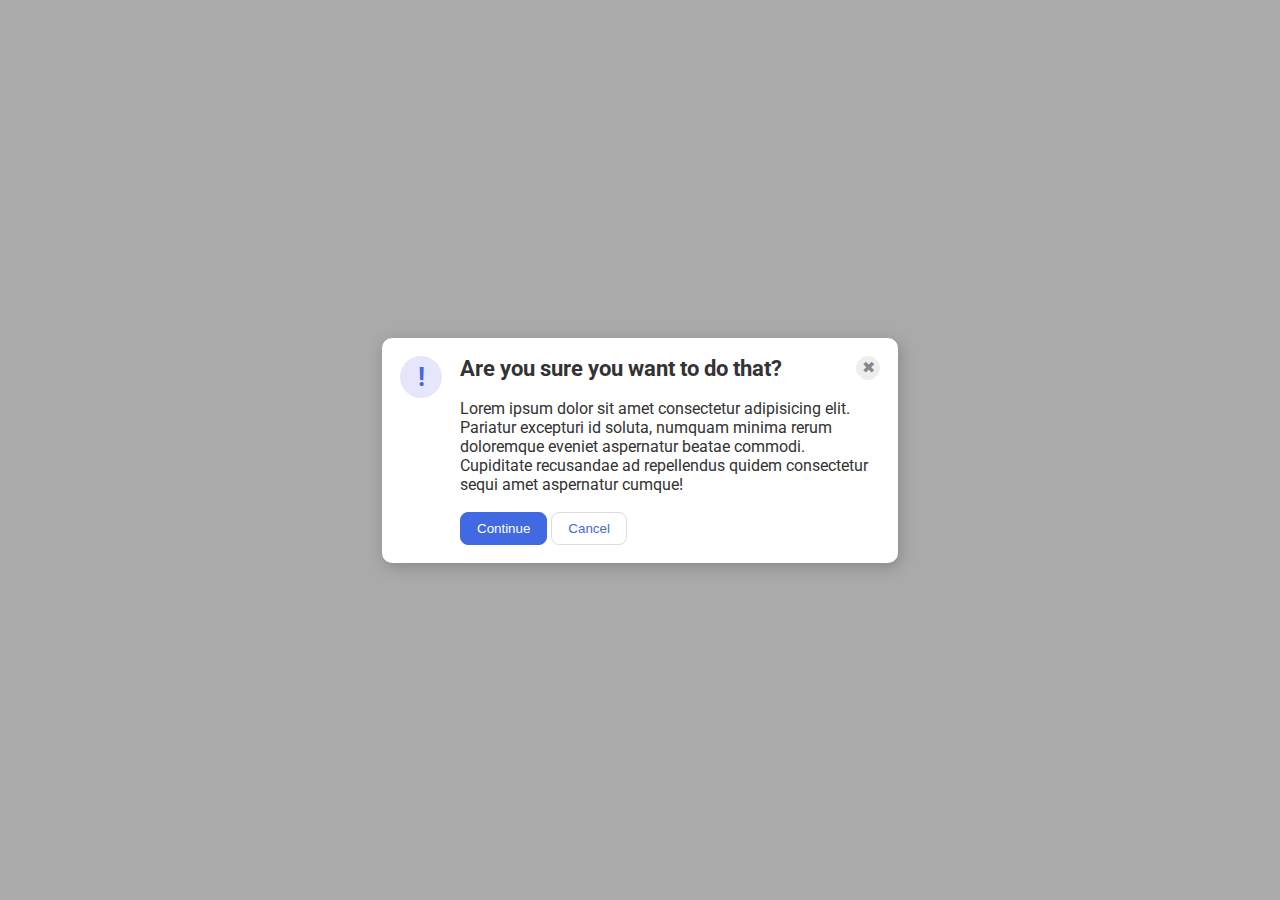
<file: flex/05-flex-modal/index.html>
<!DOCTYPE html>
<html lang="en">
  <head>
    <meta charset="UTF-8">
    <meta http-equiv="X-UA-Compatible" content="IE=edge">
    <meta name="viewport" content="width=device-width, initial-scale=1.0">
    <link rel="stylesheet" href="style.css">
    <title>Modal</title>
  </head>
  <body>
    <div class="modal">
      <div class="icon">!</div>
      <div class="flex-column">
        <div class="flex-header">
          <div class="header">Are you sure you want to do that?</div>
          <button class="close-button">✖</button>
        </div>
        <div class="text">Lorem ipsum dolor sit amet consectetur adipisicing elit. Pariatur excepturi id soluta, numquam minima rerum doloremque eveniet aspernatur beatae commodi. Cupiditate recusandae ad repellendus quidem consectetur sequi amet aspernatur cumque!</div>
        <div>
          <button class="continue">Continue</button>
          <button class="cancel">Cancel</button>
        </div>
      </div>
    </div>
  </body>
</html>
</file>
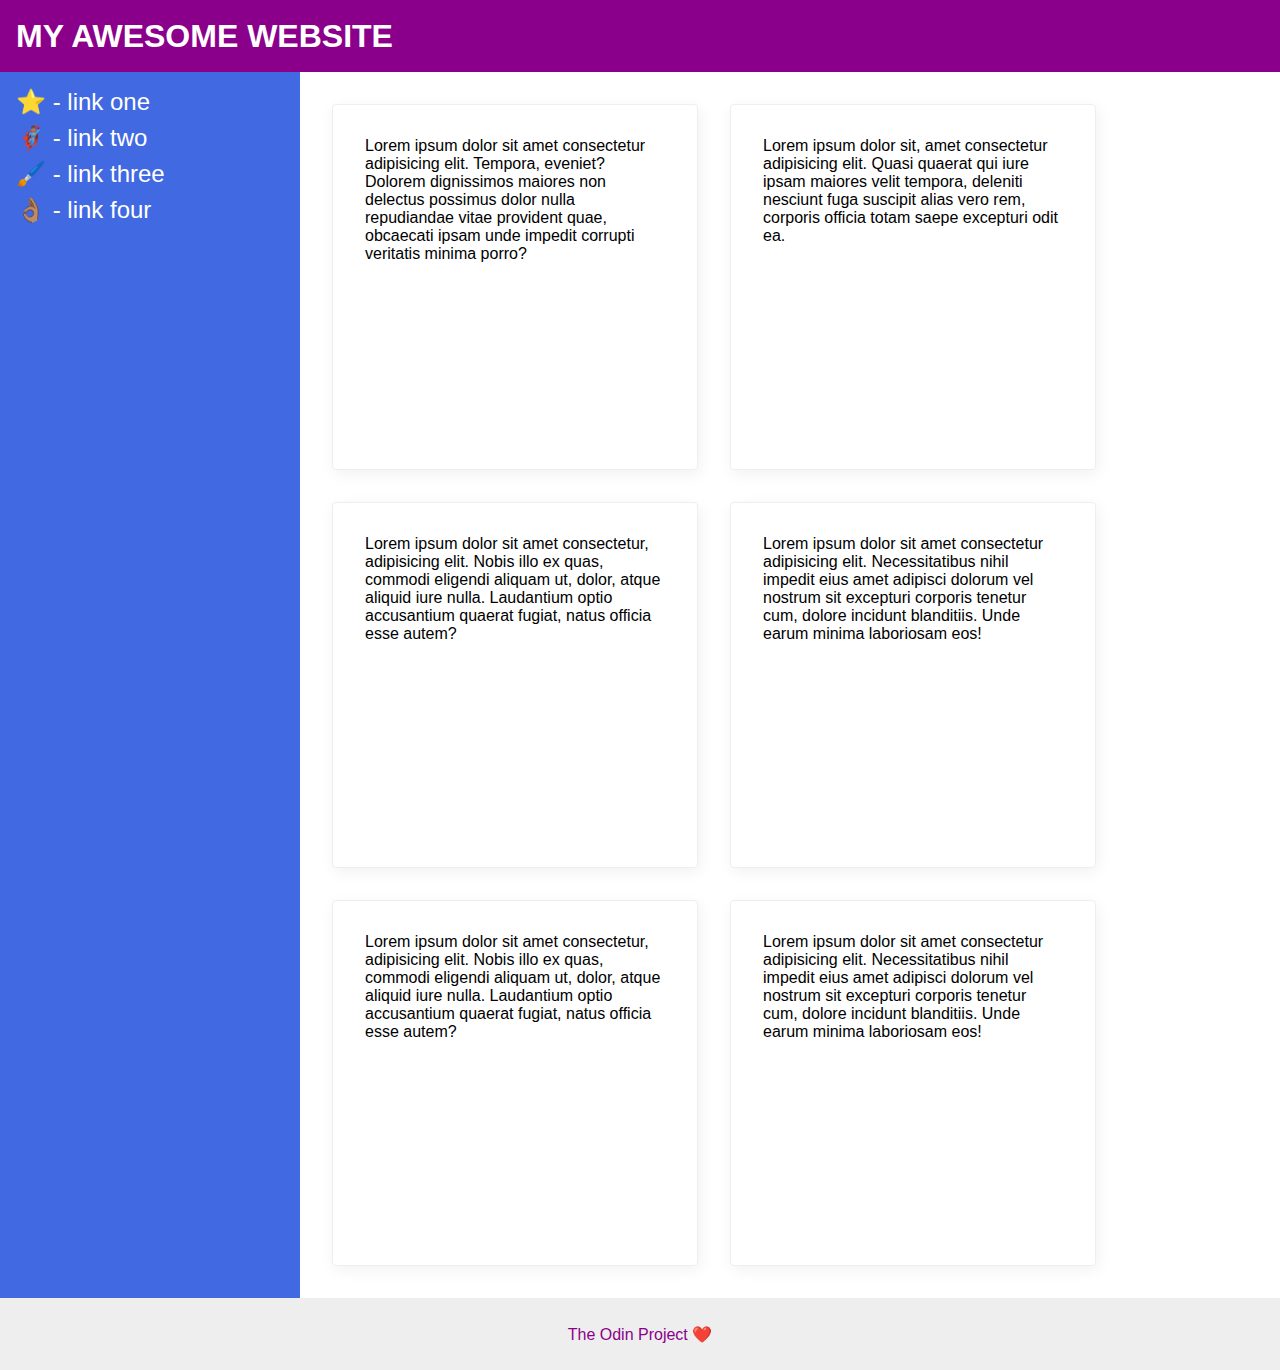
<file: flex/07-flex-layout-2/index.html>
<!DOCTYPE html>
<html lang="en">
  <head>
    <meta charset="UTF-8">
    <meta http-equiv="X-UA-Compatible" content="IE=edge">
    <meta name="viewport" content="width=device-width, initial-scale=1.0">
    <title>The Holy Grail</title>
    <link rel="stylesheet" href="style.css">
  </head>
  <body>
    <div class="header">
      MY AWESOME WEBSITE
    </div>
    
    <div class="container">
      <div class="sidebar">
        <ul>
          <li><a href="#">⭐ - link one</a></li>
          <li><a href="#">🦸🏽‍♂️ - link two</a></li>
          <li><a href="#">🖌️ - link three</a></li>
          <li><a href="#">👌🏽 - link four</a></li>
        </ul>
      </div>

      <div class="cards">
        <div class="card">Lorem ipsum dolor sit amet consectetur adipisicing elit. Tempora, eveniet? Dolorem dignissimos maiores non delectus possimus dolor nulla repudiandae vitae provident quae, obcaecati ipsam unde impedit corrupti veritatis minima porro?</div>
        <div class="card">Lorem ipsum dolor sit, amet consectetur adipisicing elit. Quasi quaerat qui iure ipsam maiores velit tempora, deleniti nesciunt fuga suscipit alias vero rem, corporis officia totam saepe excepturi odit ea.</div>
        <div class="card">Lorem ipsum dolor sit amet consectetur, adipisicing elit. Nobis illo ex quas, commodi eligendi aliquam ut, dolor, atque aliquid iure nulla. Laudantium optio accusantium quaerat fugiat, natus officia esse autem?</div>
        <div class="card">Lorem ipsum dolor sit amet consectetur adipisicing elit. Necessitatibus nihil impedit eius amet adipisci dolorum vel nostrum sit excepturi corporis tenetur cum, dolore incidunt blanditiis. Unde earum minima laboriosam eos!</div>
        <div class="card">Lorem ipsum dolor sit amet consectetur, adipisicing elit. Nobis illo ex quas, commodi eligendi aliquam ut, dolor, atque aliquid iure nulla. Laudantium optio accusantium quaerat fugiat, natus officia esse autem?</div>
        <div class="card">Lorem ipsum dolor sit amet consectetur adipisicing elit. Necessitatibus nihil impedit eius amet adipisci dolorum vel nostrum sit excepturi corporis tenetur cum, dolore incidunt blanditiis. Unde earum minima laboriosam eos!</div>
      </div>
    </div>

    <div class="footer">
      The Odin Project ❤️
    </div>
  </body>
</html>
</file>
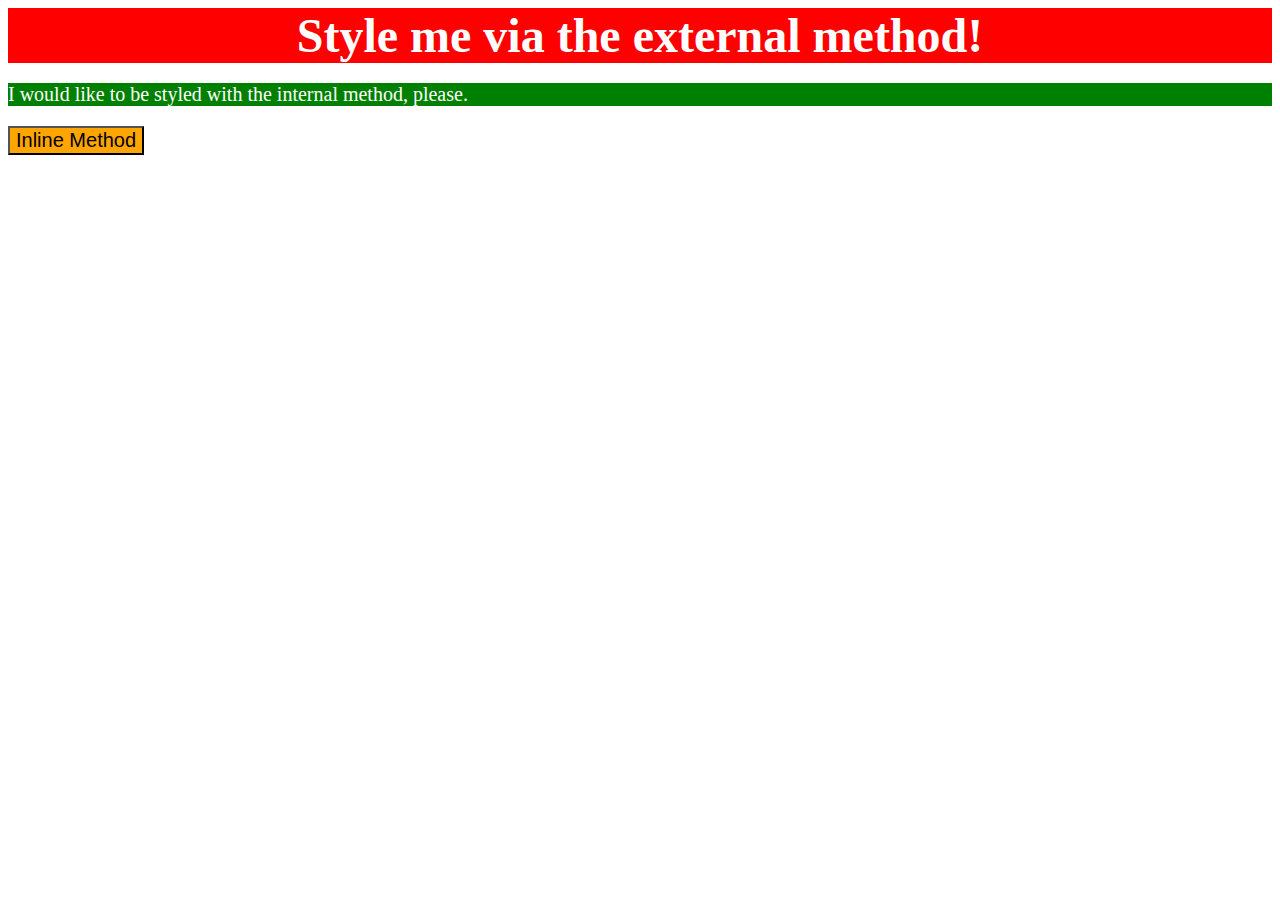
<file: foundations/01-css-methods/index.html>
<!DOCTYPE html>
<html lang="en">
  <head>
    <meta charset="UTF-8">
    <meta http-equiv="X-UA-Compatible" content="IE=edge">
    <meta name="viewport" content="width=device-width, initial-scale=1.0">
    <link rel="stylesheet" href="./style.css">
    <title>Methods for Adding CSS</title>
    <style>
      p {
        background-color: green;
        color: white;
        font-size: 20px;
      }
    </style>
  </head>
  <body>
    <div>Style me via the external method!</div>
    <p>I would like to be styled with the internal method, please.</p>
    <button style="background-color: orange;font-size: 20px;">Inline Method</button>
  </body>
</html>
</file>
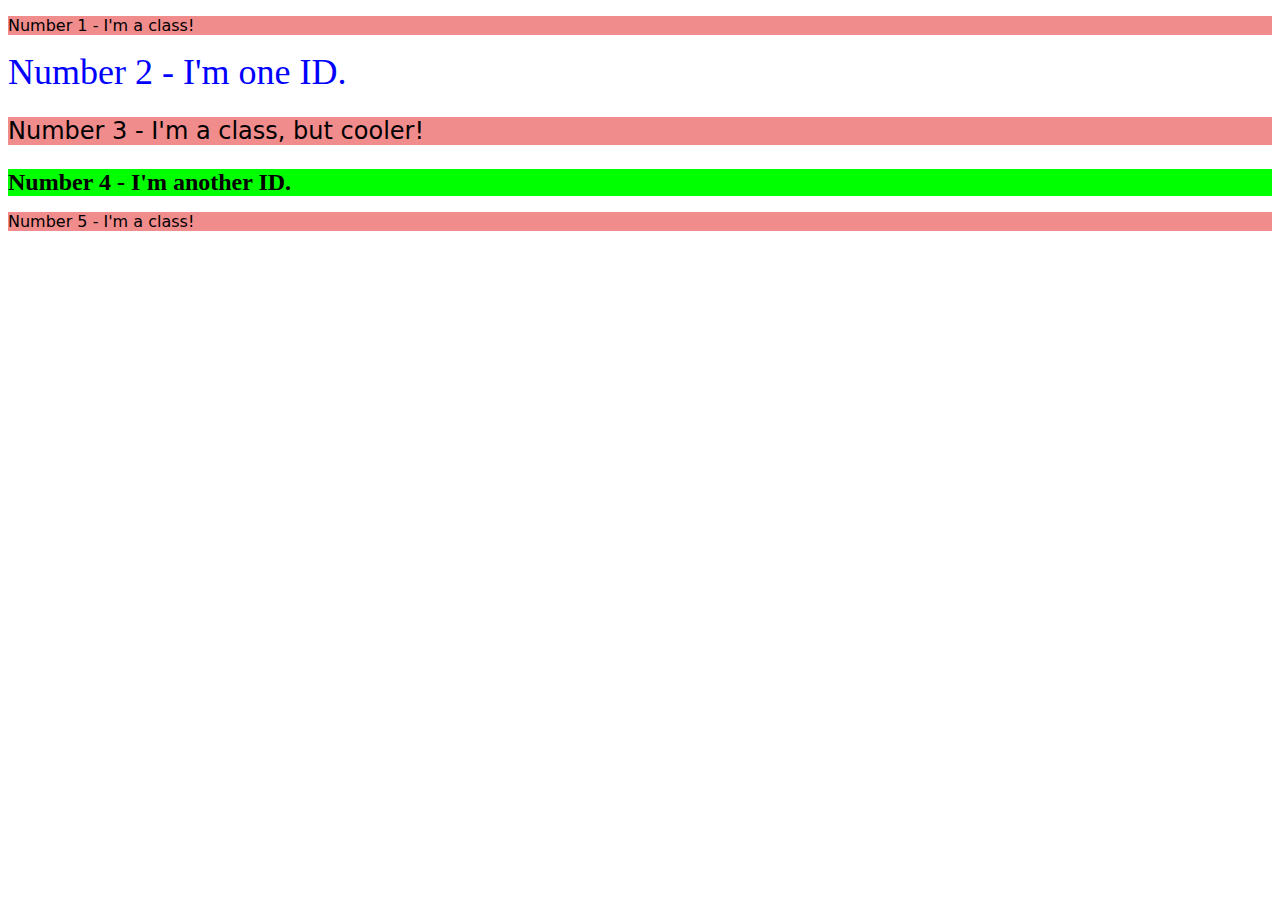
<file: foundations/02-class-id-selectors/index.html>
<!DOCTYPE html>
<html lang="en">
  <head>
    <meta charset="UTF-8">
    <meta http-equiv="X-UA-Compatible" content="IE=edge">
    <meta name="viewport" content="width=device-width, initial-scale=1.0">
    <title>Class and ID Selectors</title>
    <link rel="stylesheet" href="style.css">
  </head>
  <body>
    <p class="odd">Number 1 - I'm a class!</p>
    <div id="second">Number 2 - I'm one ID.</div>
    <p class="odd element-font-size">Number 3 - I'm a class, but cooler!</p>
    <div class="element-font-size" id="fourth">Number 4 - I'm another ID.</div>
    <p class="odd">Number 5 - I'm a class!</p>
  </body>
</html>
</file>
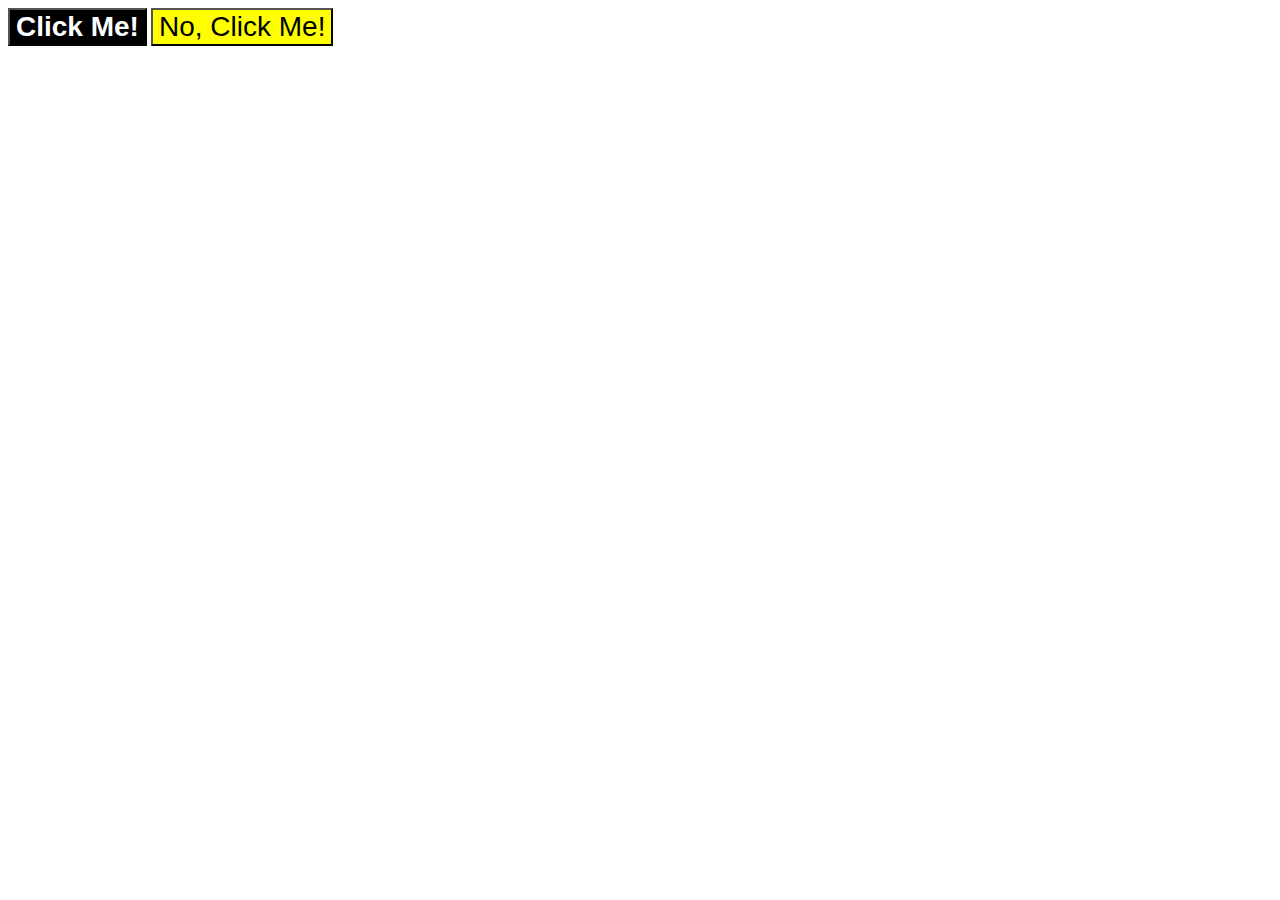
<file: foundations/03-grouping-selectors/index.html>
<!DOCTYPE html>
<html lang="en">
  <head>
    <meta charset="UTF-8">
    <meta http-equiv="X-UA-Compatible" content="IE=edge">
    <meta name="viewport" content="width=device-width, initial-scale=1.0">
    <title>Grouping Selectors</title>
    <link rel="stylesheet" href="style.css">
  </head>
  <body>
    <button class="button-1">Click Me!</button>
    <button class="button-2">No, Click Me!</button>
  </body>
</html>
</file>
<file: flex/05-flex-modal/style.css>
@import url('https://fonts.googleapis.com/css2?family=Roboto:wght@400;700&display=swap');

html, body {
  height: 100%;
}

body {
  font-family: Roboto, sans-serif;
  margin: 0;
  background: #aaa;
  color: #333;
  /* I'll give you this one for free lol */
  display: flex;
  align-items: center;
  justify-content: center;
}

.modal {
  display: flex;
  padding: 18px;
  gap: 18px;
  background: white;
  width: 480px;
  border-radius: 10px;
  box-shadow: 2px 4px 16px rgba(0,0,0,.2);
}

.flex-column {
  display: flex;
  flex-direction: column;
  gap: 18px;
}

.flex-header {
  display: flex;
}

.header {
  font-size: 22px;
  font-weight: bold;
  flex: 1;
}

.icon {
  color: royalblue;
  font-size: 26px;
  font-weight: 700;
  background: lavender;
  width: 42px;
  height: 42px;
  border-radius: 50%;
  display: flex;
  flex: 1 0 auto;
  flex-direction: column;
  align-items: center;
  justify-content: center;
}

.close-button {
  background: #eee;
  border-radius: 50%;
  color: #888;
  font-weight: 400;
  font-size: 16px;
  height: 24px;
  width: 24px;
  display: flex;
  align-items: center;
  justify-content: center;
  border: 1px solid #eee;
  padding: 0;
}

button {
  cursor: pointer;
  padding: 8px 16px;
  border-radius: 8px;
}

button.continue {
  background: royalblue;
  border: 1px solid royalblue;
  color: white;
}

button.cancel {
  background: white;
  border: 1px solid #ddd;
  color: royalblue;
}
</file>
<file: flex/07-flex-layout-2/style.css>
body {
  font-family: -apple-system, BlinkMacSystemFont, 'Segoe UI', Roboto, Oxygen, Ubuntu, Cantarell, 'Open Sans', 'Helvetica Neue', sans-serif;
  margin: 0;
  min-height: 100vh;
}

.header {
  height: 72px;
  background: darkmagenta;
  color: white;
}

.footer {
  height: 72px;
  background: #eee;
  color: darkmagenta;
}

.sidebar {
  width: 300px;
  background: royalblue;
  box-sizing: border-box;
}

.card {
  border: 1px solid #eee;
  box-shadow: 2px 4px 16px rgba(0,0,0,.06);
  border-radius: 4px;
}

/* SOLUTION */

body {
  display: flex;
  flex-direction: column;
}

ul {
  list-style-type: none;
  padding: 0px;
}

li {
  margin-bottom: 8px;
}

a {
  font-size: 24px;
  color: white;
  text-decoration: none;
}

.header {
  display: flex;
  align-items: center;
  font-size: 32px;
  font-weight: 900;
  padding-left: 16px;
}

.container {
  display: flex;
  flex: 1 1 auto;
}

.sidebar {
  padding-left: 16px;
  width: 300px;
  flex: 1 0 auto;
}

.cards {
  padding: 32px;
  display: flex;
  flex-wrap: wrap;
  gap: 32px;
}

.card {
  padding: 32px;
  height: 300px;
  width: 300px;
}

.footer {
  display: flex;
  align-items: center;
  justify-content: center;
}
</file>
<file: foundations/01-css-methods/style.css>
div {
    background-color: red;
    color: white;
    text-align: center;
    font-size: 48px;
    font-weight: bold;
}
</file>
<file: foundations/02-class-id-selectors/style.css>
.odd {
    background-color: rgb(240, 140, 140);
    font-family: Verdana, "DeJavu Sans", sans-serif;
}

#second {
    color: rgb(0, 0, 253);
    font-size: 36px;
}

.element-font-size {
    font-size: 24px;
}

#fourth {
    background-color: rgb(0, 255, 0);
    font-weight: bold;
}
</file>
<file: foundations/03-grouping-selectors/style.css>
.button-1,
.button-2 {
    font-size: 28px;
    font-family: Helvetica, "Times New Roman", sans-serif;
}

.button-1 {
    background-color: black;
    color: white;
    font-weight: bold;
}

.button-2 {
    background-color: yellow;
}
</file>
